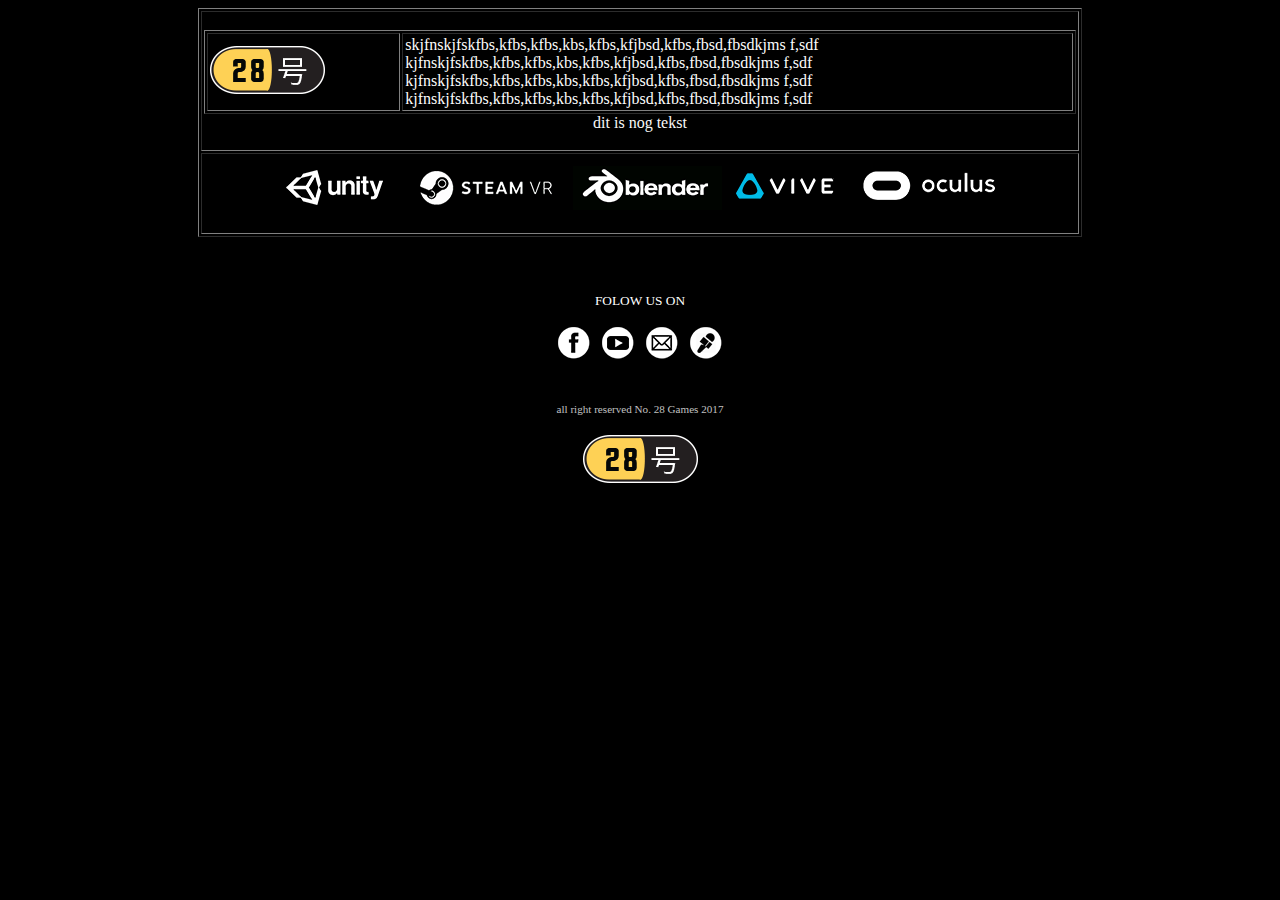
<file: dummy.html>
<!DOCTYPE html PUBLIC "-//W3C//DTD HTML 4.01//EN" "http://www.w3.org/TR/html4/strict.dtd">
<html><head><meta content="text/html; charset=ISO-8859-1" http-equiv="content-type"><title>dummy</title></head>
<body style="color: rgb(0, 0, 0); background-color: black;" alink="#000099" link="#000099" vlink="#990099"><table style="width: 70%; height: 229px; text-align: left; margin-left: auto; margin-right: auto;" border="1" cellpadding="2" cellspacing="2"><tbody><tr><td><table style="text-align: left; width: 100%; height: 52px;" border="1" cellpadding="2" cellspacing="2"><tbody><tr><td><a href="www.facebook.com"><img style="border: 0px solid ; width: 115px; height: 48px;" alt="logo" title="Dit is het loigo" src="images/No28GamesLogo.png"></a></td><td><span style="color: rgb(253, 253, 253);">skjfnskjfskfbs,kfbs,kfbs,kbs,kfbs,kfjbsd,kfbs,fbsd,fbsdkjms f,sdf</span><br><span style="color: rgb(253, 253, 253);">kjfnskjfskfbs,kfbs,kfbs,kbs,kfbs,kfjbsd,kfbs,fbsd,fbsdkjms f,sdf<br></span><span style="color: rgb(253, 253, 253);">kjfnskjfskfbs,kfbs,kfbs,kbs,kfbs,kfjbsd,kfbs,fbsd,fbsdkjms f,sdf<br></span><span style="color: rgb(253, 253, 253);">kjfnskjfskfbs,kfbs,kfbs,kbs,kfbs,kfjbsd,kfbs,fbsd,fbsdkjms f,sdf</span></td></tr></tbody></table><div style="text-align: center;"><span style="color: rgb(249, 249, 249);">dit is nog tekst</span></div></td></tr><tr align="center"><td style="text-align: center; vertical-align: middle;"><img style="width: 715px; height: 52px;" alt="brands" src="images/brands.png"></td></tr></tbody></table><br><br><div style="text-align: center;"><small><small><small><br><big><big><span style="color: white;">FOLOW US ON</span></big></big></small></small></small><br><br><a href="https://www.facebook.com/N028Games/"><img style="border: 0px solid ; width: 32px; height: 32px;" alt="Facebook" title="Facebook" src="images/fb.png"></a> &nbsp; <a href="https://www.youtube.com/channel/UCwa6YO3OqOlxyFuCtCuqelw"><img style="border: 0px solid ; width: 32px; height: 32px;" alt="YouTube" title="YouTube" src="images/YT.png"></a> &nbsp;&nbsp;<a href="mailto:info@no28.games"><img style="border: 0px solid ; width: 32px; height: 32px;" alt="mail" title="mail" src="images/Mail.png"></a> &nbsp;&nbsp;<a href="www.sakarigames.com/press"><img style="border: 0px solid ; width: 32px; height: 32px;" alt="Press" title="Press" src="images/About.png"></a><br><br><small><small><small><small><small><br></small></small></small><span style="color: silver;">all right reserved No. 28 Games 2017</span><small><br><br></small></small></small><small><small><small><small><small><small><img style="width: 115px; height: 48px;" alt="Logo" src="images/No28GamesLogo.png"></small></small></small></small></small></small></div></body></html>
</file>
